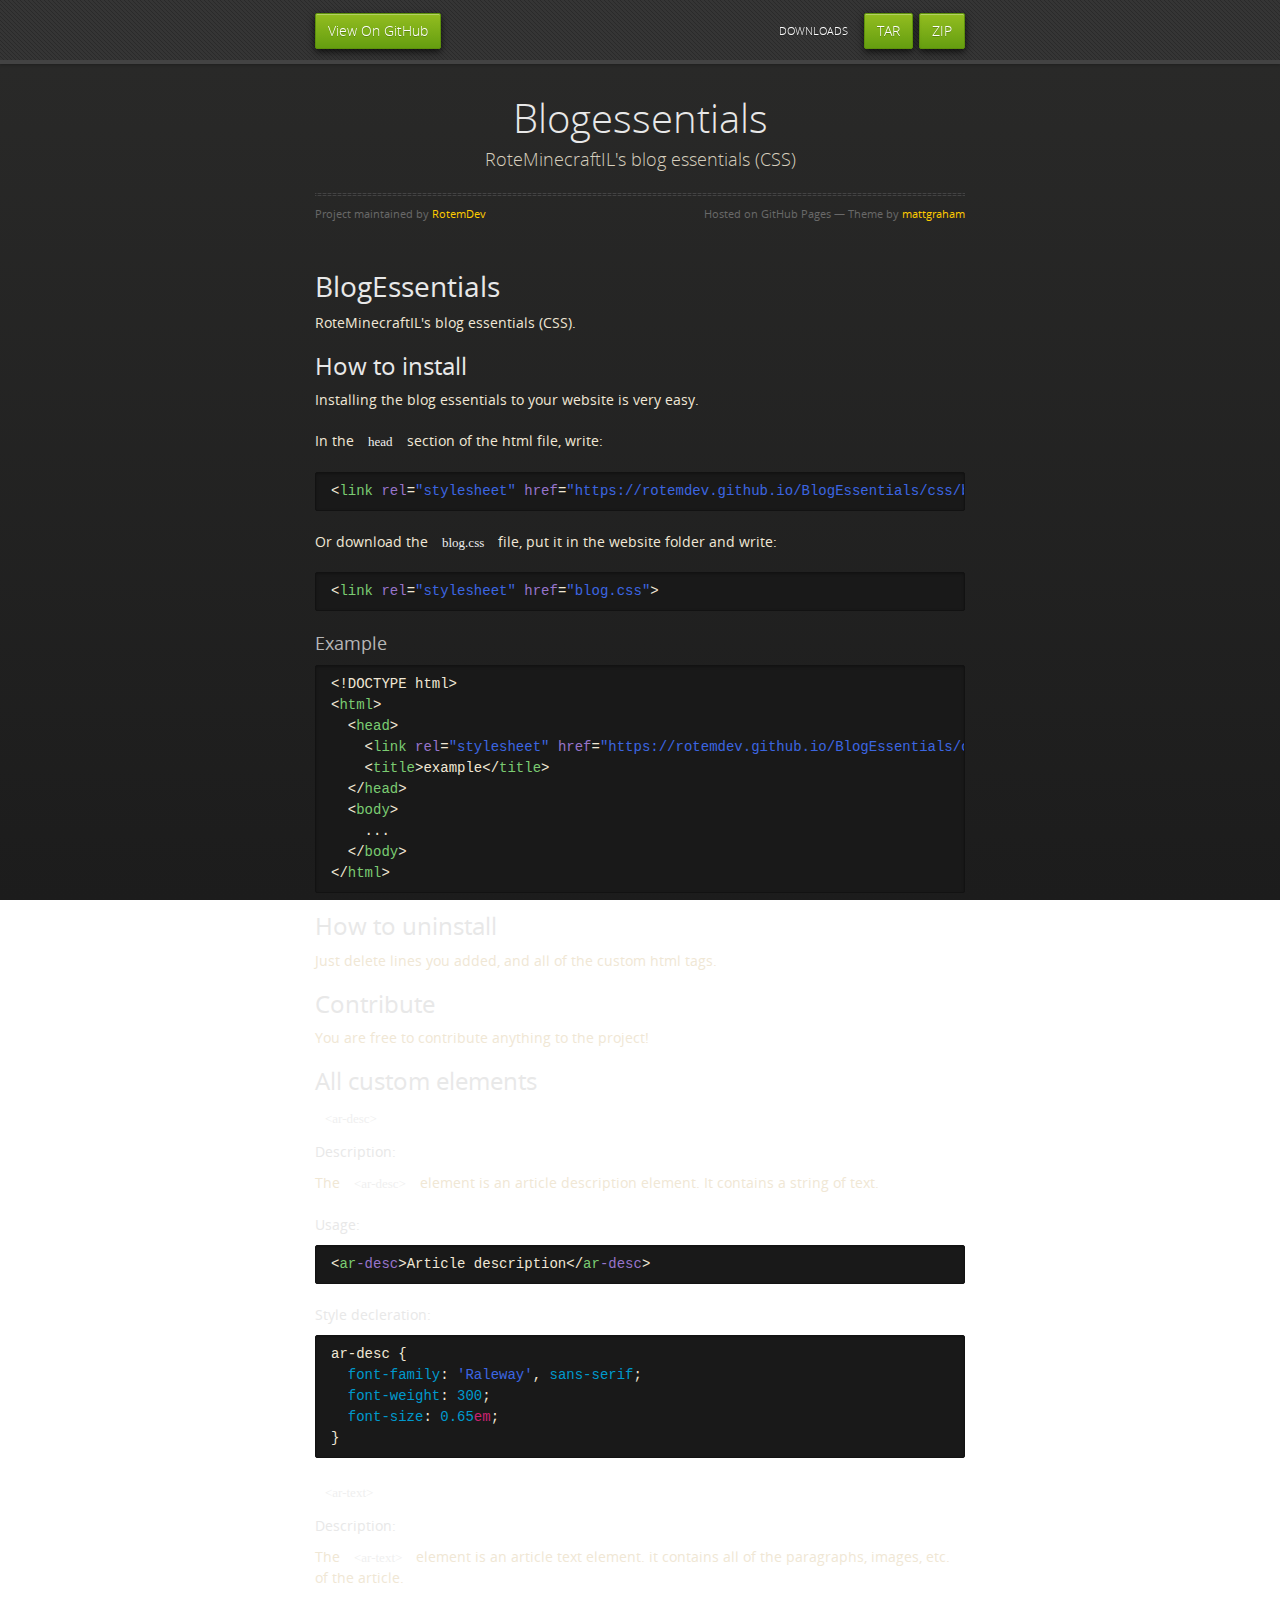
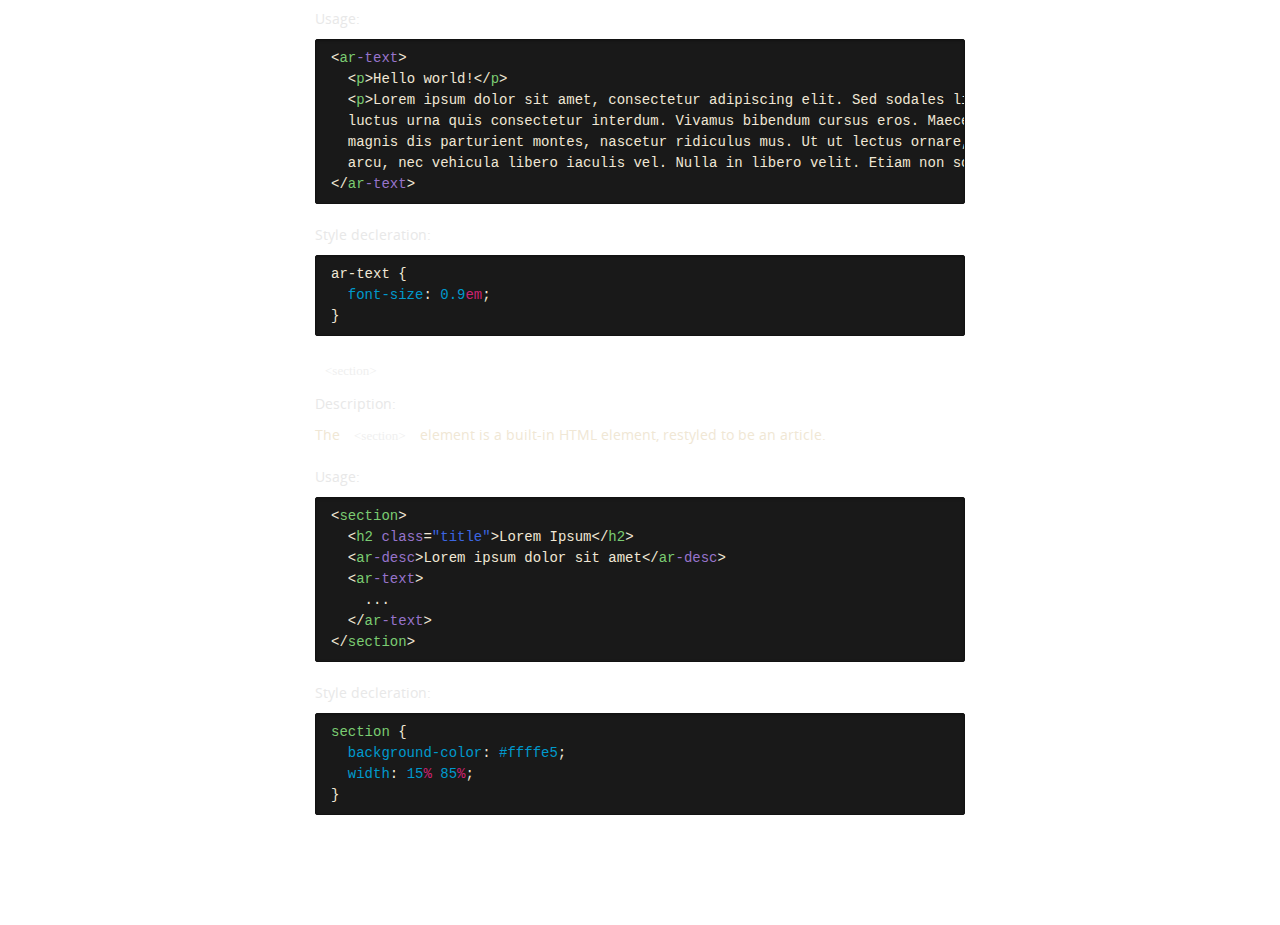
<file: index.html>
<!doctype html>
<html>
  <head>
    <meta charset="utf-8">
    <meta http-equiv="X-UA-Compatible" content="chrome=1">
    <title>Blogessentials by RotemDev</title>
    <link rel="stylesheet" href="stylesheets/styles.css">
    <link rel="stylesheet" href="stylesheets/github-dark.css">
    <script src="https://ajax.googleapis.com/ajax/libs/jquery/1.7.1/jquery.min.js"></script>
    <script src="javascripts/respond.js"></script>
    <!--[if lt IE 9]>
      <script src="//html5shiv.googlecode.com/svn/trunk/html5.js"></script>
    <![endif]-->
    <!--[if lt IE 8]>
    <link rel="stylesheet" href="stylesheets/ie.css">
    <![endif]-->
    <meta name="viewport" content="width=device-width, initial-scale=1, user-scalable=no">

  </head>
  <body>
      <div id="header">
        <nav>
          <li class="fork"><a href="https://github.com/RotemDev/BlogEssentials">View On GitHub</a></li>
          <li class="downloads"><a href="https://github.com/RotemDev/BlogEssentials/zipball/master">ZIP</a></li>
          <li class="downloads"><a href="https://github.com/RotemDev/BlogEssentials/tarball/master">TAR</a></li>
          <li class="title">DOWNLOADS</li>
        </nav>
      </div><!-- end header -->

    <div class="wrapper">

      <section>
        <div id="title">
          <h1>Blogessentials</h1>
          <p>RoteMinecraftIL&#39;s blog essentials (CSS)</p>
          <hr>
          <span class="credits left">Project maintained by <a href="https://github.com/RotemDev">RotemDev</a></span>
          <span class="credits right">Hosted on GitHub Pages &mdash; Theme by <a href="https://twitter.com/michigangraham">mattgraham</a></span>
        </div>

        <h1>
<a id="blogessentials" class="anchor" href="#blogessentials" aria-hidden="true"><span aria-hidden="true" class="octicon octicon-link"></span></a>BlogEssentials</h1>

<p>RoteMinecraftIL's blog essentials (CSS).</p>

<h2>
<a id="how-to-install" class="anchor" href="#how-to-install" aria-hidden="true"><span aria-hidden="true" class="octicon octicon-link"></span></a>How to install</h2>

<p>Installing the blog essentials to your website is very easy.</p>

<p>In the <code>head</code> section of the html file, write:</p>

<div class="highlight highlight-text-html-basic"><pre>&lt;<span class="pl-ent">link</span> <span class="pl-e">rel</span>=<span class="pl-s"><span class="pl-pds">"</span>stylesheet<span class="pl-pds">"</span></span> <span class="pl-e">href</span>=<span class="pl-s"><span class="pl-pds">"</span>https://rotemdev.github.io/BlogEssentials/css/blog.css<span class="pl-pds">"</span></span>&gt;</pre></div>

<p>Or download the <code>blog.css</code> file, put it in the website folder and write:</p>

<div class="highlight highlight-text-html-basic"><pre>&lt;<span class="pl-ent">link</span> <span class="pl-e">rel</span>=<span class="pl-s"><span class="pl-pds">"</span>stylesheet<span class="pl-pds">"</span></span> <span class="pl-e">href</span>=<span class="pl-s"><span class="pl-pds">"</span>blog.css<span class="pl-pds">"</span></span>&gt;</pre></div>

<h3>
<a id="example" class="anchor" href="#example" aria-hidden="true"><span aria-hidden="true" class="octicon octicon-link"></span></a>Example</h3>

<div class="highlight highlight-text-html-basic"><pre>&lt;!DOCTYPE html&gt;
&lt;<span class="pl-ent">html</span>&gt;
  &lt;<span class="pl-ent">head</span>&gt;
    &lt;<span class="pl-ent">link</span> <span class="pl-e">rel</span>=<span class="pl-s"><span class="pl-pds">"</span>stylesheet<span class="pl-pds">"</span></span> <span class="pl-e">href</span>=<span class="pl-s"><span class="pl-pds">"</span>https://rotemdev.github.io/BlogEssentials/css/blog.css<span class="pl-pds">"</span></span>&gt;
    &lt;<span class="pl-ent">title</span>&gt;example&lt;/<span class="pl-ent">title</span>&gt;
  &lt;/<span class="pl-ent">head</span>&gt;
  &lt;<span class="pl-ent">body</span>&gt;
    ...
  &lt;/<span class="pl-ent">body</span>&gt;
&lt;/<span class="pl-ent">html</span>&gt;</pre></div>

<h2>
<a id="how-to-uninstall" class="anchor" href="#how-to-uninstall" aria-hidden="true"><span aria-hidden="true" class="octicon octicon-link"></span></a>How to uninstall</h2>

<p>Just delete lines you added, and all of the custom html tags.</p>

<h2>
<a id="contribute" class="anchor" href="#contribute" aria-hidden="true"><span aria-hidden="true" class="octicon octicon-link"></span></a>Contribute</h2>

<p>You are free to contribute anything to the project!</p>

<h2>
<a id="all-custom-elements" class="anchor" href="#all-custom-elements" aria-hidden="true"><span aria-hidden="true" class="octicon octicon-link"></span></a>All custom elements</h2>

<h3>
<a id="ar-desc" class="anchor" href="#ar-desc" aria-hidden="true"><span aria-hidden="true" class="octicon octicon-link"></span></a><code>&lt;ar-desc&gt;</code>
</h3>

<h4>
<a id="description" class="anchor" href="#description" aria-hidden="true"><span aria-hidden="true" class="octicon octicon-link"></span></a>Description:</h4>

<p>The <code>&lt;ar-desc&gt;</code> element is an article description element. It contains a string of text.</p>

<h4>
<a id="usage" class="anchor" href="#usage" aria-hidden="true"><span aria-hidden="true" class="octicon octicon-link"></span></a>Usage:</h4>

<div class="highlight highlight-text-html-basic"><pre>&lt;<span class="pl-ent">ar</span><span class="pl-e">-desc</span>&gt;Article description&lt;/<span class="pl-ent">ar</span><span class="pl-e">-desc</span>&gt;</pre></div>

<h4>
<a id="style-decleration" class="anchor" href="#style-decleration" aria-hidden="true"><span aria-hidden="true" class="octicon octicon-link"></span></a>Style decleration:</h4>

<div class="highlight highlight-source-css"><pre>ar-desc {
  <span class="pl-c1"><span class="pl-c1">font-family</span></span>: <span class="pl-s"><span class="pl-pds">'</span>Raleway<span class="pl-pds">'</span></span>, <span class="pl-c1">sans-serif</span>;
  <span class="pl-c1"><span class="pl-c1">font-weight</span></span>: <span class="pl-c1">300</span>;
  <span class="pl-c1"><span class="pl-c1">font-size</span></span>: <span class="pl-c1">0.65<span class="pl-k">em</span></span>;
}</pre></div>

<h3>
<a id="ar-text" class="anchor" href="#ar-text" aria-hidden="true"><span aria-hidden="true" class="octicon octicon-link"></span></a><code>&lt;ar-text&gt;</code>
</h3>

<h4>
<a id="description-1" class="anchor" href="#description-1" aria-hidden="true"><span aria-hidden="true" class="octicon octicon-link"></span></a>Description:</h4>

<p>The <code>&lt;ar-text&gt;</code> element is an article text element. it contains all of the paragraphs, images, etc. of the article.</p>

<h4>
<a id="usage-1" class="anchor" href="#usage-1" aria-hidden="true"><span aria-hidden="true" class="octicon octicon-link"></span></a>Usage:</h4>

<div class="highlight highlight-text-html-basic"><pre>&lt;<span class="pl-ent">ar</span><span class="pl-e">-text</span>&gt;
  &lt;<span class="pl-ent">p</span>&gt;Hello world!&lt;/<span class="pl-ent">p</span>&gt;
  &lt;<span class="pl-ent">p</span>&gt;Lorem ipsum dolor sit amet, consectetur adipiscing elit. Sed sodales ligula quis sem ultrices, eu efficitur sapien commodo. Nunc
  luctus urna quis consectetur interdum. Vivamus bibendum cursus eros. Maecenas vel fermentum leo. Cum sociis natoque penatibus et
  magnis dis parturient montes, nascetur ridiculus mus. Ut ut lectus ornare, facilisis eros eget, suscipit odio. Mauris commodo sapien
  arcu, nec vehicula libero iaculis vel. Nulla in libero velit. Etiam non sollicitudin tortor.&lt;/<span class="pl-ent">p</span>&gt;
&lt;/<span class="pl-ent">ar</span><span class="pl-e">-text</span>&gt;</pre></div>

<h4>
<a id="style-decleration-1" class="anchor" href="#style-decleration-1" aria-hidden="true"><span aria-hidden="true" class="octicon octicon-link"></span></a>Style decleration:</h4>

<div class="highlight highlight-source-css"><pre>ar-text {
  <span class="pl-c1"><span class="pl-c1">font-size</span></span>: <span class="pl-c1">0.9<span class="pl-k">em</span></span>;
}</pre></div>

<h3>
<a id="section" class="anchor" href="#section" aria-hidden="true"><span aria-hidden="true" class="octicon octicon-link"></span></a><code>&lt;section&gt;</code>
</h3>

<h4>
<a id="description-2" class="anchor" href="#description-2" aria-hidden="true"><span aria-hidden="true" class="octicon octicon-link"></span></a>Description:</h4>

<p>The <code>&lt;section&gt;</code> element is a built-in HTML element, restyled to be an article.</p>

<h4>
<a id="usage-2" class="anchor" href="#usage-2" aria-hidden="true"><span aria-hidden="true" class="octicon octicon-link"></span></a>Usage:</h4>

<div class="highlight highlight-text-html-basic"><pre>&lt;<span class="pl-ent">section</span>&gt;
  &lt;<span class="pl-ent">h2</span> <span class="pl-e">class</span>=<span class="pl-s"><span class="pl-pds">"</span>title<span class="pl-pds">"</span></span>&gt;Lorem Ipsum&lt;/<span class="pl-ent">h2</span>&gt;
  &lt;<span class="pl-ent">ar</span><span class="pl-e">-desc</span>&gt;Lorem ipsum dolor sit amet&lt;/<span class="pl-ent">ar</span><span class="pl-e">-desc</span>&gt;
  &lt;<span class="pl-ent">ar</span><span class="pl-e">-text</span>&gt;
    ...
  &lt;/<span class="pl-ent">ar</span><span class="pl-e">-text</span>&gt;
&lt;/<span class="pl-ent">section</span>&gt;</pre></div>

<h4>
<a id="style-decleration-2" class="anchor" href="#style-decleration-2" aria-hidden="true"><span aria-hidden="true" class="octicon octicon-link"></span></a>Style decleration:</h4>

<div class="highlight highlight-source-css"><pre><span class="pl-ent">section</span> {
  <span class="pl-c1"><span class="pl-c1">background-color</span></span>: <span class="pl-c1">#ffffe5</span>;
  <span class="pl-c1"><span class="pl-c1">width</span></span>: <span class="pl-c1">15<span class="pl-k">%</span></span> <span class="pl-c1">85<span class="pl-k">%</span></span>;
}</pre></div>
      </section>

    </div>
    <!--[if !IE]><script>fixScale(document);</script><![endif]-->
    
  </body>
</html>
</file>
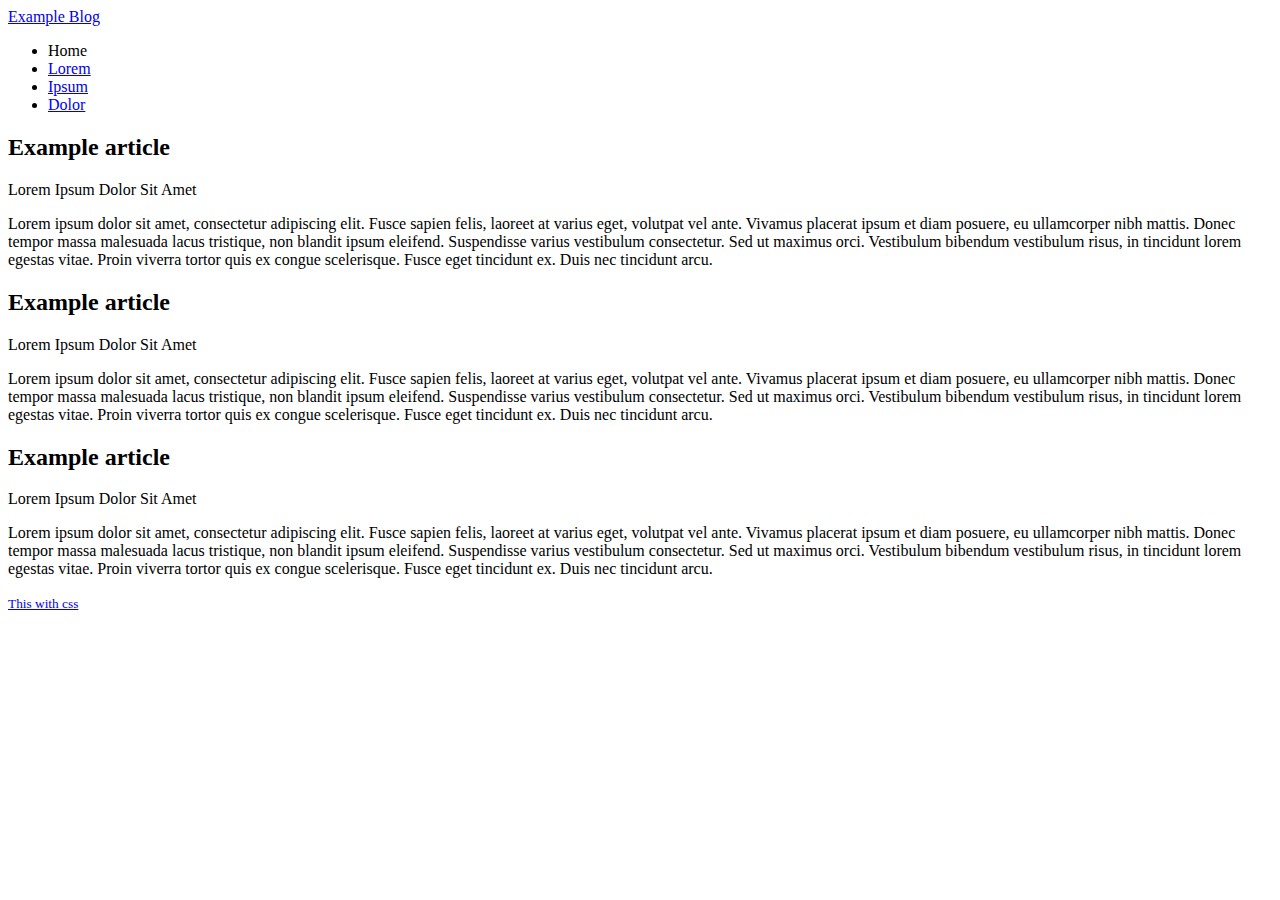
<file: examples/example-blog-nocss.html>
<!DOCTYPE html>
<html>
  <head>
    <!-- <link rel="stylesheet" href="https://roteminecraftil.github.io/BlogEssentials/css/blog.css"> -->
    <title>Example Blog Page</title>
  </head>
  <body>
    <header>
      <a none href="#">Example Blog</a>
    </header>
    <nav id="nav">
      <ul>
        <li current>Home</li>
        <li><a href="#">Lorem</a></li>
        <li><a href="#">Ipsum</a></li>
        <li><a href="#"><font color=#00f>Dolor</font></a>
        </li>
      </ul>
    </nav>
    <section id="sec">
      <h2 class="title">Example article</h2>
      <ar-desc>Lorem Ipsum Dolor Sit Amet</ar-desc>
      <ar-text left>
        <p>
          Lorem ipsum dolor sit amet, consectetur adipiscing elit.
          Fusce sapien felis, laoreet at varius eget, volutpat vel ante.
          Vivamus placerat ipsum et diam posuere, eu ullamcorper nibh mattis.
          Donec tempor massa malesuada lacus tristique, non blandit ipsum eleifend.
          Suspendisse varius vestibulum consectetur. Sed ut maximus orci.
          Vestibulum bibendum vestibulum risus, in tincidunt lorem egestas vitae.
          Proin viverra tortor quis ex congue scelerisque. Fusce eget tincidunt ex.
          Duis nec tincidunt arcu.
        </p>
      </ar-text>
    </section>
    <section id="sec2">
      <h2 class="title">Example article</h2>
      <ar-desc>Lorem Ipsum Dolor Sit Amet</ar-desc>
      <ar-text left>
        <p>
          Lorem ipsum dolor sit amet, consectetur adipiscing elit.
          Fusce sapien felis, laoreet at varius eget, volutpat vel ante.
          Vivamus placerat ipsum et diam posuere, eu ullamcorper nibh mattis.
          Donec tempor massa malesuada lacus tristique, non blandit ipsum eleifend.
          Suspendisse varius vestibulum consectetur. Sed ut maximus orci.
          Vestibulum bibendum vestibulum risus, in tincidunt lorem egestas vitae.
          Proin viverra tortor quis ex congue scelerisque. Fusce eget tincidunt ex.
          Duis nec tincidunt arcu.
        </p>
      </ar-text>
    </section>
    <section id="sec3">
      <h2 class="title">Example article</h2>
      <ar-desc>Lorem Ipsum Dolor Sit Amet</ar-desc>
      <ar-text left>
        <p>
          Lorem ipsum dolor sit amet, consectetur adipiscing elit.
          Fusce sapien felis, laoreet at varius eget, volutpat vel ante.
          Vivamus placerat ipsum et diam posuere, eu ullamcorper nibh mattis.
          Donec tempor massa malesuada lacus tristique, non blandit ipsum eleifend.
          Suspendisse varius vestibulum consectetur. Sed ut maximus orci.
          Vestibulum bibendum vestibulum risus, in tincidunt lorem egestas vitae.
          Proin viverra tortor quis ex congue scelerisque. Fusce eget tincidunt ex.
          Duis nec tincidunt arcu.
        </p>
      </ar-text>
    </section>
    <footer>
      <p><small><a href="example-blog.html">This with css</a></small></p>
    </footer>
  </body>
</html>
</file>
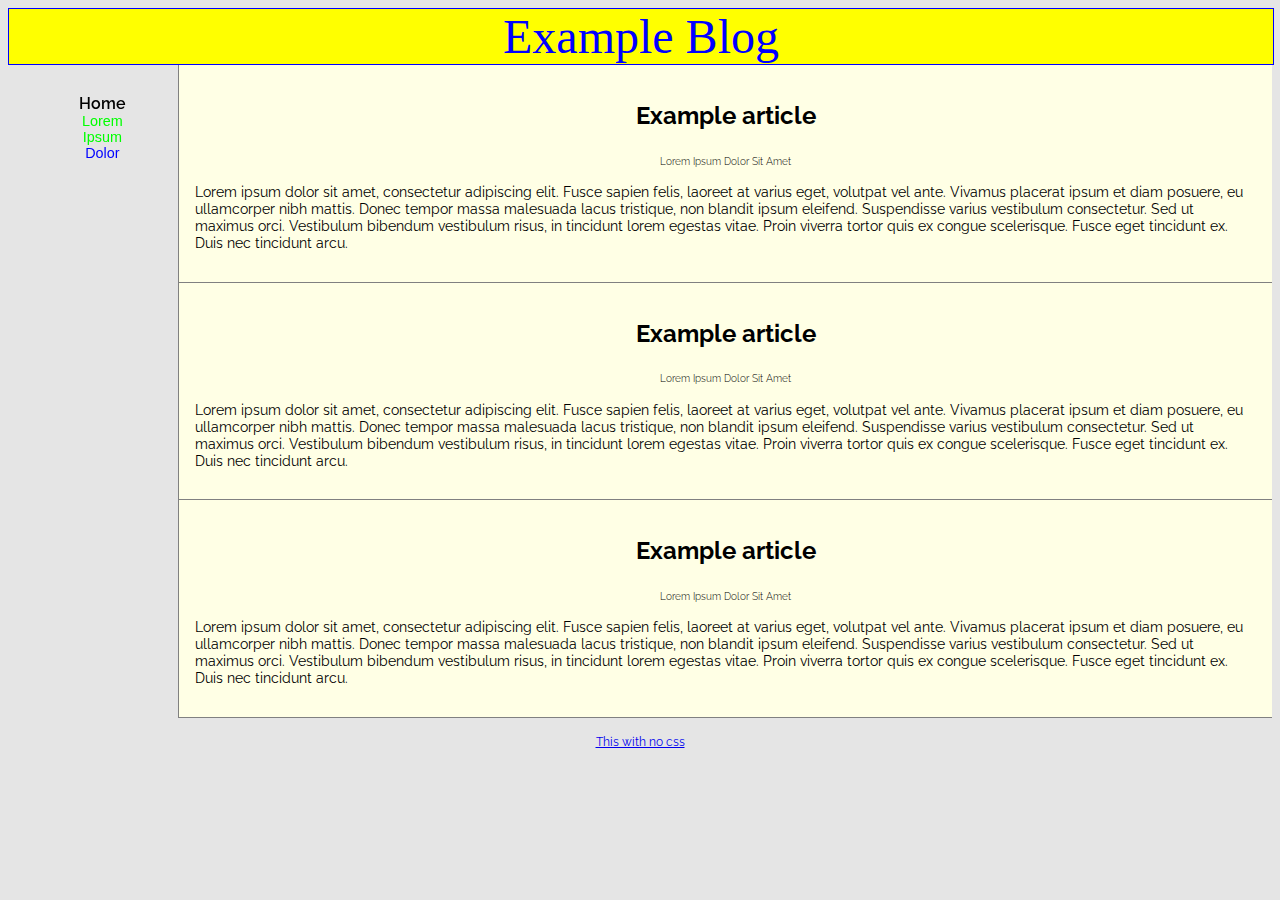
<file: examples/example-blog.html>
<!DOCTYPE html>
<html>
  <head>
    <link rel="stylesheet" href="https://roteminecraftil.github.io/BlogEssentials/css/blog.css">
    <title>Example Blog Page</title>
  </head>
  <body>
    <header>
      <a none href="#">Example Blog</a>
    </header>
    <nav id="nav">
      <ul>
        <li current>Home</li>
        <li><a href="#">Lorem</a></li>
        <li><a href="#">Ipsum</a></li>
        <li><a href="#"><font color=#00f>Dolor</font></a>
        </li>
      </ul>
    </nav>
    <section id="sec">
      <h2 class="title">Example article</h2>
      <ar-desc>Lorem Ipsum Dolor Sit Amet</ar-desc>
      <ar-text left>
        <p>
          Lorem ipsum dolor sit amet, consectetur adipiscing elit.
          Fusce sapien felis, laoreet at varius eget, volutpat vel ante.
          Vivamus placerat ipsum et diam posuere, eu ullamcorper nibh mattis.
          Donec tempor massa malesuada lacus tristique, non blandit ipsum eleifend.
          Suspendisse varius vestibulum consectetur. Sed ut maximus orci.
          Vestibulum bibendum vestibulum risus, in tincidunt lorem egestas vitae.
          Proin viverra tortor quis ex congue scelerisque. Fusce eget tincidunt ex.
          Duis nec tincidunt arcu.
        </p>
      </ar-text>
    </section>
    <section id="sec2">
      <h2 class="title">Example article</h2>
      <ar-desc>Lorem Ipsum Dolor Sit Amet</ar-desc>
      <ar-text left>
        <p>
          Lorem ipsum dolor sit amet, consectetur adipiscing elit.
          Fusce sapien felis, laoreet at varius eget, volutpat vel ante.
          Vivamus placerat ipsum et diam posuere, eu ullamcorper nibh mattis.
          Donec tempor massa malesuada lacus tristique, non blandit ipsum eleifend.
          Suspendisse varius vestibulum consectetur. Sed ut maximus orci.
          Vestibulum bibendum vestibulum risus, in tincidunt lorem egestas vitae.
          Proin viverra tortor quis ex congue scelerisque. Fusce eget tincidunt ex.
          Duis nec tincidunt arcu.
        </p>
      </ar-text>
    </section>
    <section id="sec3">
      <h2 class="title">Example article</h2>
      <ar-desc>Lorem Ipsum Dolor Sit Amet</ar-desc>
      <ar-text left>
        <p>
          Lorem ipsum dolor sit amet, consectetur adipiscing elit.
          Fusce sapien felis, laoreet at varius eget, volutpat vel ante.
          Vivamus placerat ipsum et diam posuere, eu ullamcorper nibh mattis.
          Donec tempor massa malesuada lacus tristique, non blandit ipsum eleifend.
          Suspendisse varius vestibulum consectetur. Sed ut maximus orci.
          Vestibulum bibendum vestibulum risus, in tincidunt lorem egestas vitae.
          Proin viverra tortor quis ex congue scelerisque. Fusce eget tincidunt ex.
          Duis nec tincidunt arcu.
        </p>
      </ar-text>
    </section>
    <footer>
      <p><small><a href="example-blog-nocss.html">This with no css</a></small></p>
    </footer>
  </body>
</html>
</file>
<file: stylesheets/styles.css>
@font-face {
  font-family: 'OpenSansLight';
  src: url("../fonts/OpenSans-Light-webfont.eot");
  src: url("../fonts/OpenSans-Light-webfont.eot?#iefix") format("embedded-opentype"), url("../fonts/OpenSans-Light-webfont.woff") format("woff"), url("../fonts/OpenSans-Light-webfont.ttf") format("truetype"), url("../fonts/OpenSans-Light-webfont.svg#OpenSansLight") format("svg");
  font-weight: normal;
  font-style: normal;
}

@font-face {
  font-family: 'OpenSansLightItalic';
  src: url("../fonts/OpenSans-LightItalic-webfont.eot");
  src: url("../fonts/OpenSans-LightItalic-webfont.eot?#iefix") format("embedded-opentype"), url("../fonts/OpenSans-LightItalic-webfont.woff") format("woff"), url("../fonts/OpenSans-LightItalic-webfont.ttf") format("truetype"), url("../fonts/OpenSans-LightItalic-webfont.svg#OpenSansLightItalic") format("svg");
  font-weight: normal;
  font-style: normal;
}

@font-face {
  font-family: 'OpenSansRegular';
  src: url("../fonts/OpenSans-Regular-webfont.eot");
  src: url("../fonts/OpenSans-Regular-webfont.eot?#iefix") format("embedded-opentype"), url("../fonts/OpenSans-Regular-webfont.woff") format("woff"), url("../fonts/OpenSans-Regular-webfont.ttf") format("truetype"), url("../fonts/OpenSans-Regular-webfont.svg#OpenSansRegular") format("svg");
  font-weight: normal;
  font-style: normal;
  -webkit-font-smoothing: antialiased;
}

@font-face {
  font-family: 'OpenSansItalic';
  src: url("../fonts/OpenSans-Italic-webfont.eot");
  src: url("../fonts/OpenSans-Italic-webfont.eot?#iefix") format("embedded-opentype"), url("../fonts/OpenSans-Italic-webfont.woff") format("woff"), url("../fonts/OpenSans-Italic-webfont.ttf") format("truetype"), url("../fonts/OpenSans-Italic-webfont.svg#OpenSansItalic") format("svg");
  font-weight: normal;
  font-style: normal;
  -webkit-font-smoothing: antialiased;
}

@font-face {
  font-family: 'OpenSansSemibold';
  src: url("../fonts/OpenSans-Semibold-webfont.eot");
  src: url("../fonts/OpenSans-Semibold-webfont.eot?#iefix") format("embedded-opentype"), url("../fonts/OpenSans-Semibold-webfont.woff") format("woff"), url("../fonts/OpenSans-Semibold-webfont.ttf") format("truetype"), url("../fonts/OpenSans-Semibold-webfont.svg#OpenSansSemibold") format("svg");
  font-weight: normal;
  font-style: normal;
  -webkit-font-smoothing: antialiased;
}

@font-face {
  font-family: 'OpenSansSemiboldItalic';
  src: url("../fonts/OpenSans-SemiboldItalic-webfont.eot");
  src: url("../fonts/OpenSans-SemiboldItalic-webfont.eot?#iefix") format("embedded-opentype"), url("../fonts/OpenSans-SemiboldItalic-webfont.woff") format("woff"), url("../fonts/OpenSans-SemiboldItalic-webfont.ttf") format("truetype"), url("../fonts/OpenSans-SemiboldItalic-webfont.svg#OpenSansSemiboldItalic") format("svg");
  font-weight: normal;
  font-style: normal;
  -webkit-font-smoothing: antialiased;
}

@font-face {
  font-family: 'OpenSansBold';
  src: url("../fonts/OpenSans-Bold-webfont.eot");
  src: url("../fonts/OpenSans-Bold-webfont.eot?#iefix") format("embedded-opentype"), url("../fonts/OpenSans-Bold-webfont.woff") format("woff"), url("../fonts/OpenSans-Bold-webfont.ttf") format("truetype"), url("../fonts/OpenSans-Bold-webfont.svg#OpenSansBold") format("svg");
  font-weight: normal;
  font-style: normal;
  -webkit-font-smoothing: antialiased;
}

@font-face {
  font-family: 'OpenSansBoldItalic';
  src: url("../fonts/OpenSans-BoldItalic-webfont.eot");
  src: url("../fonts/OpenSans-BoldItalic-webfont.eot?#iefix") format("embedded-opentype"), url("../fonts/OpenSans-BoldItalic-webfont.woff") format("woff"), url("../fonts/OpenSans-BoldItalic-webfont.ttf") format("truetype"), url("../fonts/OpenSans-BoldItalic-webfont.svg#OpenSansBoldItalic") format("svg");
  font-weight: normal;
  font-style: normal;
  -webkit-font-smoothing: antialiased;
}

/* normalize.css 2012-02-07T12:37 UTC - https://github.com/necolas/normalize.css */
/* =============================================================================
   HTML5 display definitions
   ========================================================================== */
/*
 * Corrects block display not defined in IE6/7/8/9 & FF3
 */
article,
aside,
details,
figcaption,
figure,
footer,
header,
hgroup,
nav,
section,
summary {
  display: block;
}

/*
 * Corrects inline-block display not defined in IE6/7/8/9 & FF3
 */
audio,
canvas,
video {
  display: inline-block;
  *display: inline;
  *zoom: 1;
}

/*
 * Prevents modern browsers from displaying 'audio' without controls
 */
audio:not([controls]) {
  display: none;
}

/*
 * Addresses styling for 'hidden' attribute not present in IE7/8/9, FF3, S4
 * Known issue: no IE6 support
 */
[hidden] {
  display: none;
}

/* =============================================================================
   Base
   ========================================================================== */
/*
 * 1. Corrects text resizing oddly in IE6/7 when body font-size is set using em units
 *    http://clagnut.com/blog/348/#c790
 * 2. Prevents iOS text size adjust after orientation change, without disabling user zoom
 *    www.456bereastreet.com/archive/201012/controlling_text_size_in_safari_for_ios_without_disabling_user_zoom/
 */
html {
  font-size: 100%;
  /* 1 */
  -webkit-text-size-adjust: 100%;
  /* 2 */
  -ms-text-size-adjust: 100%;
  /* 2 */
}

/*
 * Addresses font-family inconsistency between 'textarea' and other form elements.
 */
html,
button,
input,
select,
textarea {
  font-family: sans-serif;
}

/*
 * Addresses margins handled incorrectly in IE6/7
 */
body {
  margin: 0;
}

/* =============================================================================
   Links
   ========================================================================== */
/*
 * Addresses outline displayed oddly in Chrome
 */
a:focus {
  outline: thin dotted;
}

/*
 * Improves readability when focused and also mouse hovered in all browsers
 * people.opera.com/patrickl/experiments/keyboard/test
 */
a:hover,
a:active {
  outline: 0;
}

/* =============================================================================
   Typography
   ========================================================================== */
/*
 * Addresses font sizes and margins set differently in IE6/7
 * Addresses font sizes within 'section' and 'article' in FF4+, Chrome, S5
 */
h1 {
  font-size: 2em;
  margin: 0.67em 0;
}

h2 {
  font-size: 1.5em;
  margin: 0.83em 0;
}

h3 {
  font-size: 1.17em;
  margin: 1em 0;
}

h4 {
  font-size: 1em;
  margin: 1.33em 0;
}

h5 {
  font-size: 0.83em;
  margin: 1.67em 0;
}

h6 {
  font-size: 0.75em;
  margin: 2.33em 0;
}

/*
 * Addresses styling not present in IE7/8/9, S5, Chrome
 */
abbr[title] {
  border-bottom: 1px dotted;
}

/*
 * Addresses style set to 'bolder' in FF3+, S4/5, Chrome
*/
b,
strong {
  font-weight: bold;
}

blockquote {
  margin: 1em 40px;
}

/*
 * Addresses styling not present in S5, Chrome
 */
dfn {
  font-style: italic;
}

/*
 * Addresses styling not present in IE6/7/8/9
 */
mark {
  background: #ff0;
  color: #000;
}

/*
 * Addresses margins set differently in IE6/7
 */
p,
pre {
  margin: 1em 0;
}

/*
 * Corrects font family set oddly in IE6, S4/5, Chrome
 * en.wikipedia.org/wiki/User:Davidgothberg/Test59
 */
pre,
code,
kbd,
samp {
  font-family: monospace, serif;
  _font-family: 'courier new', monospace;
  font-size: 1em;
}

/*
 * 1. Addresses CSS quotes not supported in IE6/7
 * 2. Addresses quote property not supported in S4
 */
/* 1 */
q {
  quotes: none;
}

/* 2 */
q:before,
q:after {
  content: '';
  content: none;
}

small {
  font-size: 75%;
}

/*
 * Prevents sub and sup affecting line-height in all browsers
 * gist.github.com/413930
 */
sub,
sup {
  font-size: 75%;
  line-height: 0;
  position: relative;
  vertical-align: baseline;
}

sup {
  top: -0.5em;
}

sub {
  bottom: -0.25em;
}

/* =============================================================================
   Lists
   ========================================================================== */
/*
 * Addresses margins set differently in IE6/7
 */
dl,
menu,
ol,
ul {
  margin: 1em 0;
}

dd {
  margin: 0 0 0 40px;
}

/*
 * Addresses paddings set differently in IE6/7
 */
menu,
ol,
ul {
  padding: 0 0 0 40px;
}

/*
 * Corrects list images handled incorrectly in IE7
 */
nav ul,
nav ol {
  list-style: none;
  list-style-image: none;
}

/* =============================================================================
   Embedded content
   ========================================================================== */
/*
 * 1. Removes border when inside 'a' element in IE6/7/8/9, FF3
 * 2. Improves image quality when scaled in IE7
 *    code.flickr.com/blog/2008/11/12/on-ui-quality-the-little-things-client-side-image-resizing/
 */
img {
  border: 0;
  /* 1 */
  -ms-interpolation-mode: bicubic;
  /* 2 */
}

/*
 * Corrects overflow displayed oddly in IE9
 */
svg:not(:root) {
  overflow: hidden;
}

/* =============================================================================
   Figures
   ========================================================================== */
/*
 * Addresses margin not present in IE6/7/8/9, S5, O11
 */
figure {
  margin: 0;
}

/* =============================================================================
   Forms
   ========================================================================== */
/*
 * Corrects margin displayed oddly in IE6/7
 */
form {
  margin: 0;
}

/*
 * Define consistent border, margin, and padding
 */
fieldset {
  border: 1px solid #c0c0c0;
  margin: 0 2px;
  padding: 0.35em 0.625em 0.75em;
}

/*
 * 1. Corrects color not being inherited in IE6/7/8/9
 * 2. Corrects text not wrapping in FF3 
 * 3. Corrects alignment displayed oddly in IE6/7
 */
legend {
  border: 0;
  /* 1 */
  padding: 0;
  white-space: normal;
  /* 2 */
  *margin-left: -7px;
  /* 3 */
}

/*
 * 1. Corrects font size not being inherited in all browsers
 * 2. Addresses margins set differently in IE6/7, FF3+, S5, Chrome
 * 3. Improves appearance and consistency in all browsers
 */
button,
input,
select,
textarea {
  font-size: 100%;
  /* 1 */
  margin: 0;
  /* 2 */
  vertical-align: baseline;
  /* 3 */
  *vertical-align: middle;
  /* 3 */
}

/*
 * Addresses FF3/4 setting line-height on 'input' using !important in the UA stylesheet
 */
button,
input {
  line-height: normal;
  /* 1 */
}

/*
 * 1. Improves usability and consistency of cursor style between image-type 'input' and others
 * 2. Corrects inability to style clickable 'input' types in iOS
 * 3. Removes inner spacing in IE7 without affecting normal text inputs
 *    Known issue: inner spacing remains in IE6
 */
button,
input[type="button"],
input[type="reset"],
input[type="submit"] {
  cursor: pointer;
  /* 1 */
  -webkit-appearance: button;
  /* 2 */
  *overflow: visible;
  /* 3 */
}

/*
 * Re-set default cursor for disabled elements
 */
button[disabled],
input[disabled] {
  cursor: default;
}

/*
 * 1. Addresses box sizing set to content-box in IE8/9
 * 2. Removes excess padding in IE8/9
 * 3. Removes excess padding in IE7
      Known issue: excess padding remains in IE6
 */
input[type="checkbox"],
input[type="radio"] {
  box-sizing: border-box;
  /* 1 */
  padding: 0;
  /* 2 */
  *height: 13px;
  /* 3 */
  *width: 13px;
  /* 3 */
}

/*
 * 1. Addresses appearance set to searchfield in S5, Chrome
 * 2. Addresses box-sizing set to border-box in S5, Chrome (include -moz to future-proof)
 */
input[type="search"] {
  -webkit-appearance: textfield;
  /* 1 */
  -moz-box-sizing: content-box;
  -webkit-box-sizing: content-box;
  /* 2 */
  box-sizing: content-box;
}

/*
 * Removes inner padding and search cancel button in S5, Chrome on OS X
 */
input[type="search"]::-webkit-search-decoration,
input[type="search"]::-webkit-search-cancel-button {
  -webkit-appearance: none;
}

/*
 * Removes inner padding and border in FF3+
 * www.sitepen.com/blog/2008/05/14/the-devils-in-the-details-fixing-dojos-toolbar-buttons/
 */
button::-moz-focus-inner,
input::-moz-focus-inner {
  border: 0;
  padding: 0;
}

/*
 * 1. Removes default vertical scrollbar in IE6/7/8/9
 * 2. Improves readability and alignment in all browsers
 */
textarea {
  overflow: auto;
  /* 1 */
  vertical-align: top;
  /* 2 */
}

/* =============================================================================
   Tables
   ========================================================================== */
/*
 * Remove most spacing between table cells
 */
table {
  border-collapse: collapse;
  border-spacing: 0;
}

body {
  padding: 0px 0 20px 0px;
  margin: 0px;
  font: 14px/1.5 "OpenSansRegular", "Helvetica Neue", Helvetica, Arial, sans-serif;
  color: #f0e7d5;
  font-weight: normal;
  background: #252525;
  background-attachment: fixed !important;
  background: -webkit-gradient(linear, 50% 0%, 50% 100%, color-stop(0%, #2a2a29), color-stop(100%, #1c1c1c));
  background: -webkit-linear-gradient(#2a2a29, #1c1c1c);
  background: -moz-linear-gradient(#2a2a29, #1c1c1c);
  background: -o-linear-gradient(#2a2a29, #1c1c1c);
  background: -ms-linear-gradient(#2a2a29, #1c1c1c);
  background: linear-gradient(#2a2a29, #1c1c1c);
}

h1, h2, h3, h4, h5, h6 {
  color: #e8e8e8;
  margin: 0 0 10px;
  font-family: 'OpenSansRegular', "Helvetica Neue", Helvetica, Arial, sans-serif;
  font-weight: normal;
}

p, ul, ol, table, pre, dl {
  margin: 0 0 20px;
}

h1, h2, h3 {
  line-height: 1.1;
}

h1 {
  font-size: 28px;
}

h2 {
  font-size: 24px;
}

h4, h5, h6 {
  color: #e8e8e8;
}

h3 {
  font-size: 18px;
  line-height: 24px;
  font-family: 'OpenSansRegular', "Helvetica Neue", Helvetica, Arial, sans-serif !important;
  font-weight: normal;
  color: #b6b6b6;
}

a {
  color: #ffcc00;
  font-weight: 400;
  text-decoration: none;
}
a:hover {
  color: #ffeb9b;
}

a small {
  font-size: 11px;
  color: #666;
  margin-top: -0.6em;
  display: block;
}

ul {
  list-style-image: url("../images/bullet.png");
}

strong {
  font-family: 'OpenSansBold', "Helvetica Neue", Helvetica, Arial, sans-serif !important;
  font-weight: normal;
}

.wrapper {
  max-width: 650px;
  margin: 0 auto;
  position: relative;
  padding: 0 20px;
}

section img {
  max-width: 100%;
}

blockquote {
  border-left: 3px solid #ffcc00;
  margin: 0;
  padding: 0 0 0 20px;
  font-style: italic;
}

code {
  font-family: "Lucida Sans", Monaco, Bitstream Vera Sans Mono, Lucida Console, Terminal;
  color: #efefef;
  font-size: 13px;
  margin: 0 4px;
  padding: 4px 6px;
  -moz-border-radius: 2px;
  -webkit-border-radius: 2px;
  -o-border-radius: 2px;
  -ms-border-radius: 2px;
  -khtml-border-radius: 2px;
  border-radius: 2px;
}

pre {
  padding: 8px 15px;
  background: #191919;
  -moz-border-radius: 2px;
  -webkit-border-radius: 2px;
  -o-border-radius: 2px;
  -ms-border-radius: 2px;
  -khtml-border-radius: 2px;
  border-radius: 2px;
  border: 1px solid #121212;
  -moz-box-shadow: inset 0 1px 3px rgba(0, 0, 0, 0.3);
  -webkit-box-shadow: inset 0 1px 3px rgba(0, 0, 0, 0.3);
  -o-box-shadow: inset 0 1px 3px rgba(0, 0, 0, 0.3);
  box-shadow: inset 0 1px 3px rgba(0, 0, 0, 0.3);
  overflow: auto;
  overflow-y: hidden;
}
pre code {
  color: #efefef;
  text-shadow: 0px 1px 0px #000;
  margin: 0;
  padding: 0;
}

table {
  width: 100%;
  border-collapse: collapse;
}

th {
  text-align: left;
  padding: 5px 10px;
  border-bottom: 1px solid #434343;
  color: #b6b6b6;
  font-family: 'OpenSansSemibold', "Helvetica Neue", Helvetica, Arial, sans-serif !important;
  font-weight: normal;
}

td {
  text-align: left;
  padding: 5px 10px;
  border-bottom: 1px solid #434343;
}

hr {
  border: 0;
  outline: none;
  height: 3px;
  background: transparent url("../images/hr.gif") center center repeat-x;
  margin: 0 0 20px;
}

dt {
  color: #F0E7D5;
  font-family: 'OpenSansSemibold', "Helvetica Neue", Helvetica, Arial, sans-serif !important;
  font-weight: normal;
}

#header {
  z-index: 100;
  left: 0;
  top: 0px;
  height: 60px;
  width: 100%;
  position: fixed;
  background: url(../images/nav-bg.gif) #353535;
  border-bottom: 4px solid #434343;
  -moz-box-shadow: 0px 1px 3px rgba(0, 0, 0, 0.25);
  -webkit-box-shadow: 0px 1px 3px rgba(0, 0, 0, 0.25);
  -o-box-shadow: 0px 1px 3px rgba(0, 0, 0, 0.25);
  box-shadow: 0px 1px 3px rgba(0, 0, 0, 0.25);
}
#header nav {
  max-width: 650px;
  margin: 0 auto;
  padding: 0 10px;
  background: blue;
  margin: 6px auto;
}
#header nav li {
  font-family: 'OpenSansLight', "Helvetica Neue", Helvetica, Arial, sans-serif;
  font-weight: normal;
  list-style: none;
  display: inline;
  color: white;
  line-height: 50px;
  text-shadow: 0px 1px 0px rgba(0, 0, 0, 0.2);
  font-size: 14px;
}
#header nav li a {
  color: white;
  border: 1px solid #5d910b;
  background: -webkit-gradient(linear, 50% 0%, 50% 100%, color-stop(0%, #93bd20), color-stop(100%, #659e10));
  background: -webkit-linear-gradient(#93bd20, #659e10);
  background: -moz-linear-gradient(#93bd20, #659e10);
  background: -o-linear-gradient(#93bd20, #659e10);
  background: -ms-linear-gradient(#93bd20, #659e10);
  background: linear-gradient(#93bd20, #659e10);
  -moz-border-radius: 2px;
  -webkit-border-radius: 2px;
  -o-border-radius: 2px;
  -ms-border-radius: 2px;
  -khtml-border-radius: 2px;
  border-radius: 2px;
  -moz-box-shadow: inset 0px 1px 0px rgba(255, 255, 255, 0.3), 0px 3px 7px rgba(0, 0, 0, 0.7);
  -webkit-box-shadow: inset 0px 1px 0px rgba(255, 255, 255, 0.3), 0px 3px 7px rgba(0, 0, 0, 0.7);
  -o-box-shadow: inset 0px 1px 0px rgba(255, 255, 255, 0.3), 0px 3px 7px rgba(0, 0, 0, 0.7);
  box-shadow: inset 0px 1px 0px rgba(255, 255, 255, 0.3), 0px 3px 7px rgba(0, 0, 0, 0.7);
  background-color: #93bd20;
  padding: 10px 12px;
  margin-top: 6px;
  line-height: 14px;
  font-size: 14px;
  display: inline-block;
  text-align: center;
}
#header nav li a:hover {
  background: -webkit-gradient(linear, 50% 0%, 50% 100%, color-stop(0%, #749619), color-stop(100%, #527f0e));
  background: -webkit-linear-gradient(#749619, #527f0e);
  background: -moz-linear-gradient(#749619, #527f0e);
  background: -o-linear-gradient(#749619, #527f0e);
  background: -ms-linear-gradient(#749619, #527f0e);
  background: linear-gradient(#749619, #527f0e);
  background-color: #659e10;
  border: 1px solid #527f0e;
  -moz-box-shadow: inset 0px 1px 1px rgba(0, 0, 0, 0.2), 0px 1px 0px rgba(0, 0, 0, 0);
  -webkit-box-shadow: inset 0px 1px 1px rgba(0, 0, 0, 0.2), 0px 1px 0px rgba(0, 0, 0, 0);
  -o-box-shadow: inset 0px 1px 1px rgba(0, 0, 0, 0.2), 0px 1px 0px rgba(0, 0, 0, 0);
  box-shadow: inset 0px 1px 1px rgba(0, 0, 0, 0.2), 0px 1px 0px rgba(0, 0, 0, 0);
}
#header nav li.fork {
  float: left;
  margin-left: 0px;
}
#header nav li.downloads {
  float: right;
  margin-left: 6px;
}
#header nav li.title {
  float: right;
  margin-right: 10px;
  font-size: 11px;
}

section {
  max-width: 650px;
  padding: 30px 0px 50px 0px;
  margin: 20px 0;
  margin-top: 70px;
}
section #title {
  border: 0;
  outline: none;
  margin: 0 0 50px 0;
  padding: 0 0 5px 0;
}
section #title h1 {
  font-family: 'OpenSansLight', "Helvetica Neue", Helvetica, Arial, sans-serif;
  font-weight: normal;
  font-size: 40px;
  text-align: center;
  line-height: 36px;
}
section #title p {
  color: #d7cfbe;
  font-family: 'OpenSansLight', "Helvetica Neue", Helvetica, Arial, sans-serif;
  font-weight: normal;
  font-size: 18px;
  text-align: center;
}
section #title .credits {
  font-size: 11px;
  font-family: 'OpenSansRegular', "Helvetica Neue", Helvetica, Arial, sans-serif;
  font-weight: normal;
  color: #696969;
  margin-top: -10px;
}
section #title .credits.left {
  float: left;
}
section #title .credits.right {
  float: right;
}

@media print, screen and (max-width: 720px) {
  #title .credits {
    display: block;
    width: 100%;
    line-height: 30px;
    text-align: center;
  }
  #title .credits .left {
    float: none;
    display: block;
  }
  #title .credits .right {
    float: none;
    display: block;
  }
}
@media print, screen and (max-width: 480px) {
  #header {
    margin-top: -20px;
  }

  section {
    margin-top: 40px;
  }

  nav {
    display: none;
  }
}
</file>
<file: stylesheets/github-dark.css>
/*
The MIT License (MIT)

Copyright (c) 2016 GitHub, Inc.

Permission is hereby granted, free of charge, to any person obtaining a copy
of this software and associated documentation files (the "Software"), to deal
in the Software without restriction, including without limitation the rights
to use, copy, modify, merge, publish, distribute, sublicense, and/or sell
copies of the Software, and to permit persons to whom the Software is
furnished to do so, subject to the following conditions:

The above copyright notice and this permission notice shall be included in all
copies or substantial portions of the Software.

THE SOFTWARE IS PROVIDED "AS IS", WITHOUT WARRANTY OF ANY KIND, EXPRESS OR
IMPLIED, INCLUDING BUT NOT LIMITED TO THE WARRANTIES OF MERCHANTABILITY,
FITNESS FOR A PARTICULAR PURPOSE AND NONINFRINGEMENT. IN NO EVENT SHALL THE
AUTHORS OR COPYRIGHT HOLDERS BE LIABLE FOR ANY CLAIM, DAMAGES OR OTHER
LIABILITY, WHETHER IN AN ACTION OF CONTRACT, TORT OR OTHERWISE, ARISING FROM,
OUT OF OR IN CONNECTION WITH THE SOFTWARE OR THE USE OR OTHER DEALINGS IN THE
SOFTWARE.

*/

.pl-c /* comment */ {
  color: #969896;
}

.pl-c1 /* constant, variable.other.constant, support, meta.property-name, support.constant, support.variable, meta.module-reference, markup.raw, meta.diff.header */,
.pl-s .pl-v /* string variable */ {
  color: #0099cd;
}

.pl-e /* entity */,
.pl-en /* entity.name */ {
  color: #9774cb;
}

.pl-smi /* variable.parameter.function, storage.modifier.package, storage.modifier.import, storage.type.java, variable.other */,
.pl-s .pl-s1 /* string source */ {
  color: #ddd;
}

.pl-ent /* entity.name.tag */ {
  color: #7bcc72;
}

.pl-k /* keyword, storage, storage.type */ {
  color: #cc2372;
}

.pl-s /* string */,
.pl-pds /* punctuation.definition.string, string.regexp.character-class */,
.pl-s .pl-pse .pl-s1 /* string punctuation.section.embedded source */,
.pl-sr /* string.regexp */,
.pl-sr .pl-cce /* string.regexp constant.character.escape */,
.pl-sr .pl-sre /* string.regexp source.ruby.embedded */,
.pl-sr .pl-sra /* string.regexp string.regexp.arbitrary-repitition */ {
  color: #3c66e2;
}

.pl-v /* variable */ {
  color: #fb8764;
}

.pl-id /* invalid.deprecated */ {
  color: #e63525;
}

.pl-ii /* invalid.illegal */ {
  color: #f8f8f8;
  background-color: #e63525;
}

.pl-sr .pl-cce /* string.regexp constant.character.escape */ {
  font-weight: bold;
  color: #7bcc72;
}

.pl-ml /* markup.list */ {
  color: #c26b2b;
}

.pl-mh /* markup.heading */,
.pl-mh .pl-en /* markup.heading entity.name */,
.pl-ms /* meta.separator */ {
  font-weight: bold;
  color: #264ec5;
}

.pl-mq /* markup.quote */ {
  color: #00acac;
}

.pl-mi /* markup.italic */ {
  font-style: italic;
  color: #ddd;
}

.pl-mb /* markup.bold */ {
  font-weight: bold;
  color: #ddd;
}

.pl-md /* markup.deleted, meta.diff.header.from-file */ {
  color: #bd2c00;
  background-color: #ffecec;
}

.pl-mi1 /* markup.inserted, meta.diff.header.to-file */ {
  color: #55a532;
  background-color: #eaffea;
}

.pl-mdr /* meta.diff.range */ {
  font-weight: bold;
  color: #9774cb;
}

.pl-mo /* meta.output */ {
  color: #264ec5;
}
</file>
<file: stylesheets/ie.css>
nav {
  display: none;
}
</file>
